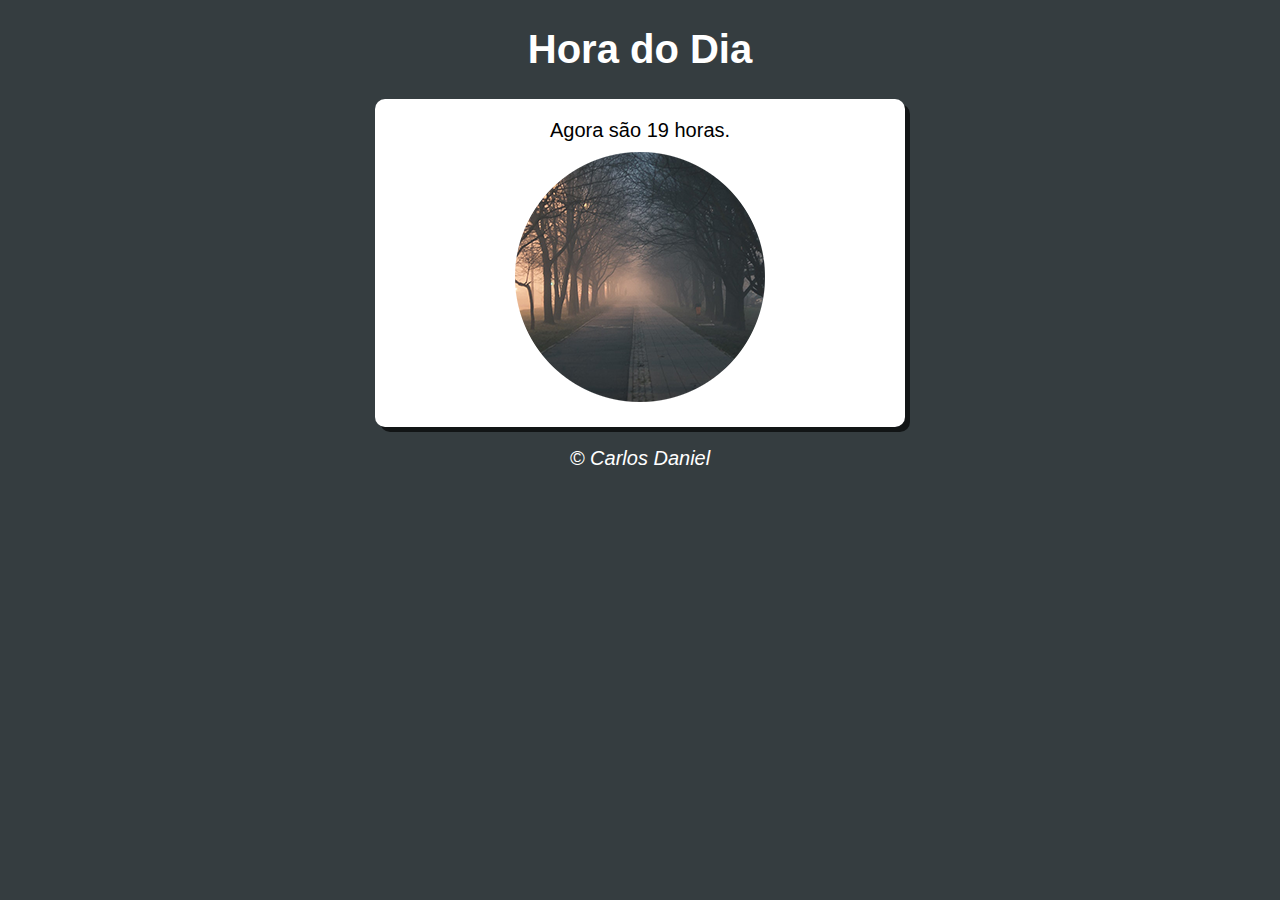
<file: ex014/index.html>
<!DOCTYPE html>
<html lang="pt-br">
<head>
    <meta charset="UTF-8">
    <meta name="viewport" content="width=device-width, initial-scale=1.0">
    <title>Hora do Dia</title>
    <link rel="stylesheet" href="style.css">
</head>
<body onload="carregar()">
    <header>
        <h1>Hora do Dia</h1>
    </header>
    <section>
        <div id="msg"></div>
        <div id="foto">
            <img id="imagem" src="foto_manha.png" alt="Foto do dia">
        </div>
    </section>
    <footer>
        <p>&copy; Carlos Daniel</p>
    </footer>
    <script src="script.js"></script>
</body>
</html>
</file>
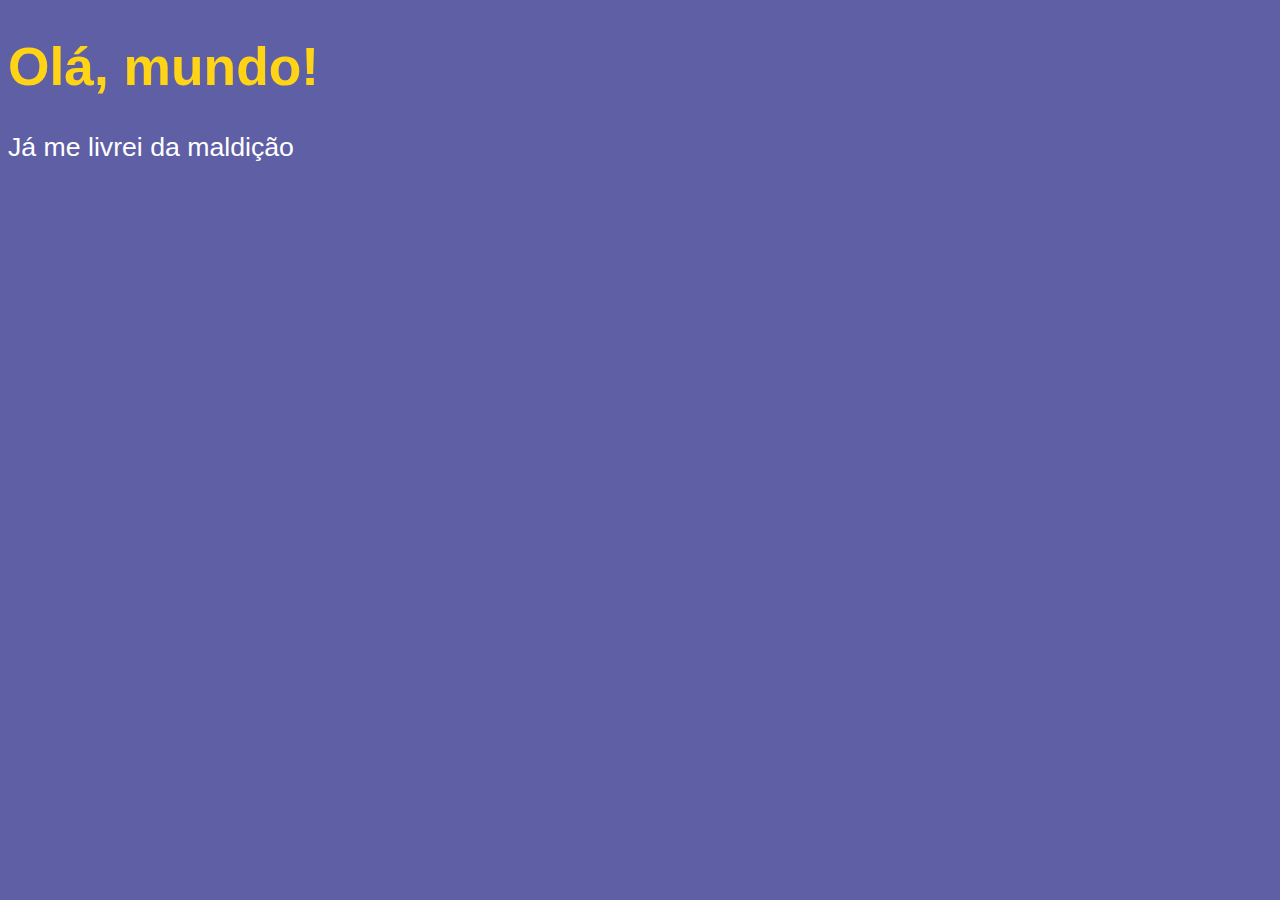
<file: aula04/ex001.html>
<!DOCTYPE html>
<html lang="pt-br">
<head>
    <meta charset="UTF-8">
    <meta name="viewport" content="width=device-width, initial-scale=1.0">
    <title>Meu primeiro programa</title>
    <style>
        body {
            background-color: rgb(95, 95, 165);
            color: white;
            font: normal 20pt Arial;
        }
        h1 {
            color: rgb(255, 212, 22);
        }
    </style>
</head>
<body>
    <h1>Olá, mundo!</h1>
    <p>Já me livrei da maldição</p>
    <script>
        window.alert('Minha primeira mensagem!')
        window.confirm('Está gostando de JS?')
        window.prompt('Qual é seu nome?') // pergunta o nome
    </script>
</body>
</html>
</file>
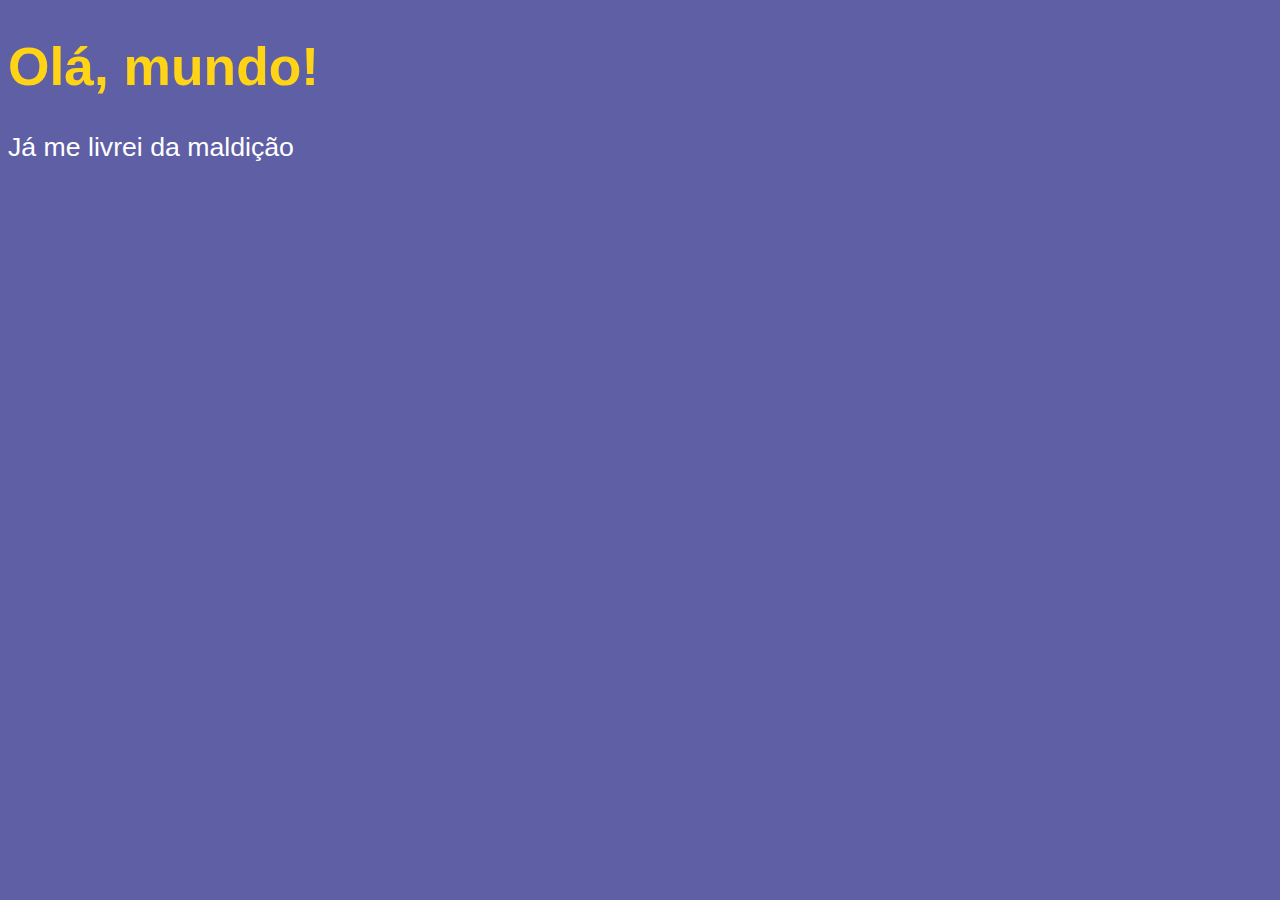
<file: aula06/ex002.html>
<!DOCTYPE html>
<html lang="pt-br">
<head>
    <meta charset="UTF-8">
    <meta name="viewport" content="width=device-width, initial-scale=1.0">
    <title>Meu primeiro programa</title>
    <style>
        body {
            background-color: rgb(95, 95, 165);
            color: white; /* Comentário em Css */
            font: normal 20pt Arial;
        }
        h1 {
            color: rgb(255, 212, 22);
        }
    </style>
</head>
<body>
    <h1>Olá, mundo!</h1> <!-- Isso é um comentário -->
    <p>Já me livrei da maldição</p>
    <script>
        var nome = window.prompt('Qual é seu nome?') // Vai perguntar o nome
        alert('Bem vindo, ' + nome + '!') /* Concatenação*/
    </script>
</body>
</html>
</file>
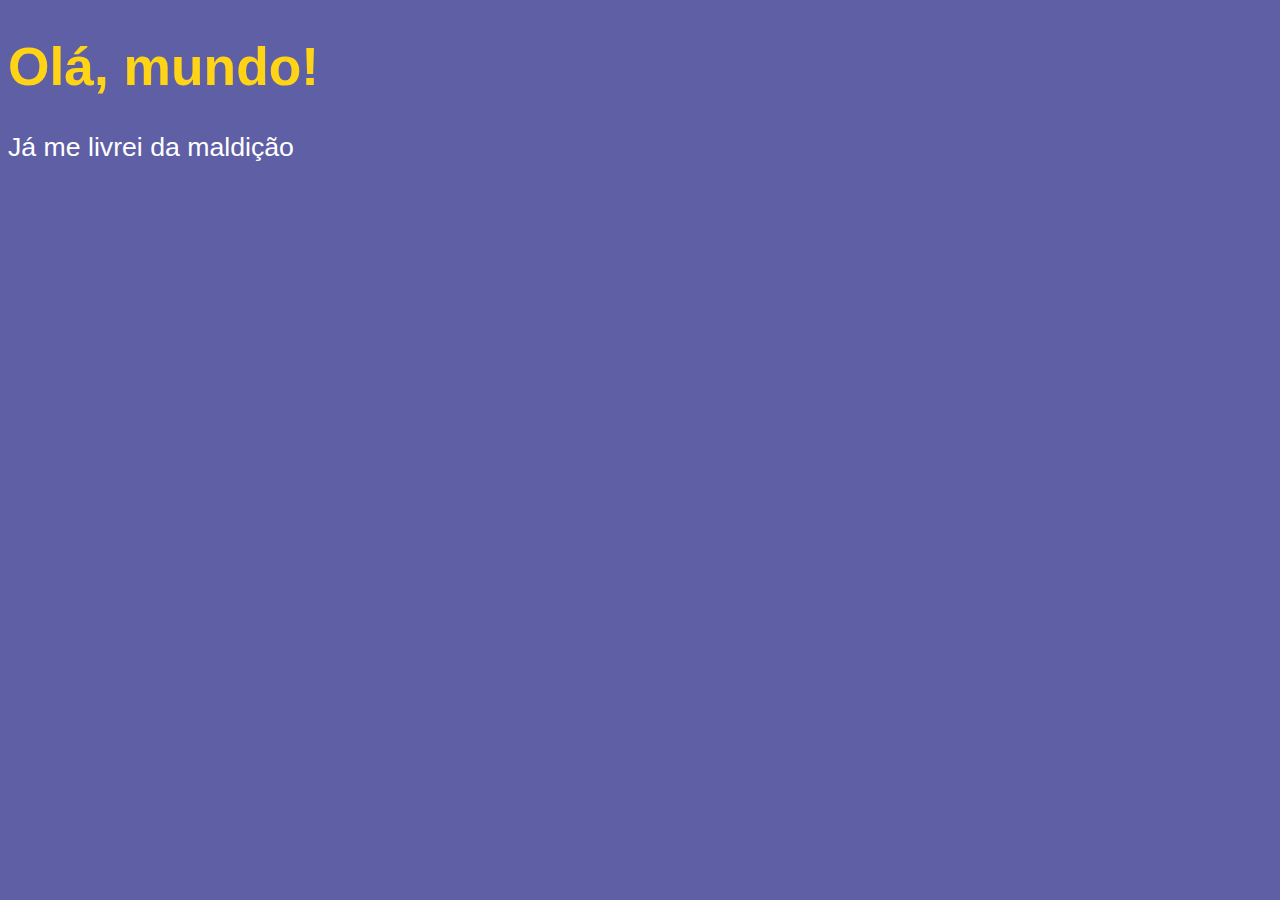
<file: aula06/ex003.html>
<!DOCTYPE html>
<html lang="pt-br">
<head>
    <meta charset="UTF-8">
    <meta name="viewport" content="width=device-width, initial-scale=1.0">
    <title>Meu primeiro programa</title>
    <style>
        body {
            background-color: rgb(95, 95, 165);
            color: white; /* Comentário em Css */
            font: normal 20pt Arial;
        }
        h1 {
            color: rgb(255, 212, 22);
        }
    </style>
</head>
<body>
    <h1>Olá, mundo!</h1> <!-- Isso é um comentário -->
    <p>Já me livrei da maldição</p>
    <script>
        // Número > String: String(n) ou n.toString()
        var n1 = Number(window.prompt('Digite um número: ')) // Prompt: usado para strings
        var n2 = Number.parseFloat(window.prompt('Digite outro número: ')) // parseFloat tbm funciona
        var soma = n1 + n2
        window.alert(`A soma entre ${n1} e ${n2} é igual a ${soma}`) // Template Strings
    </script>
</body>
</html>
</file>
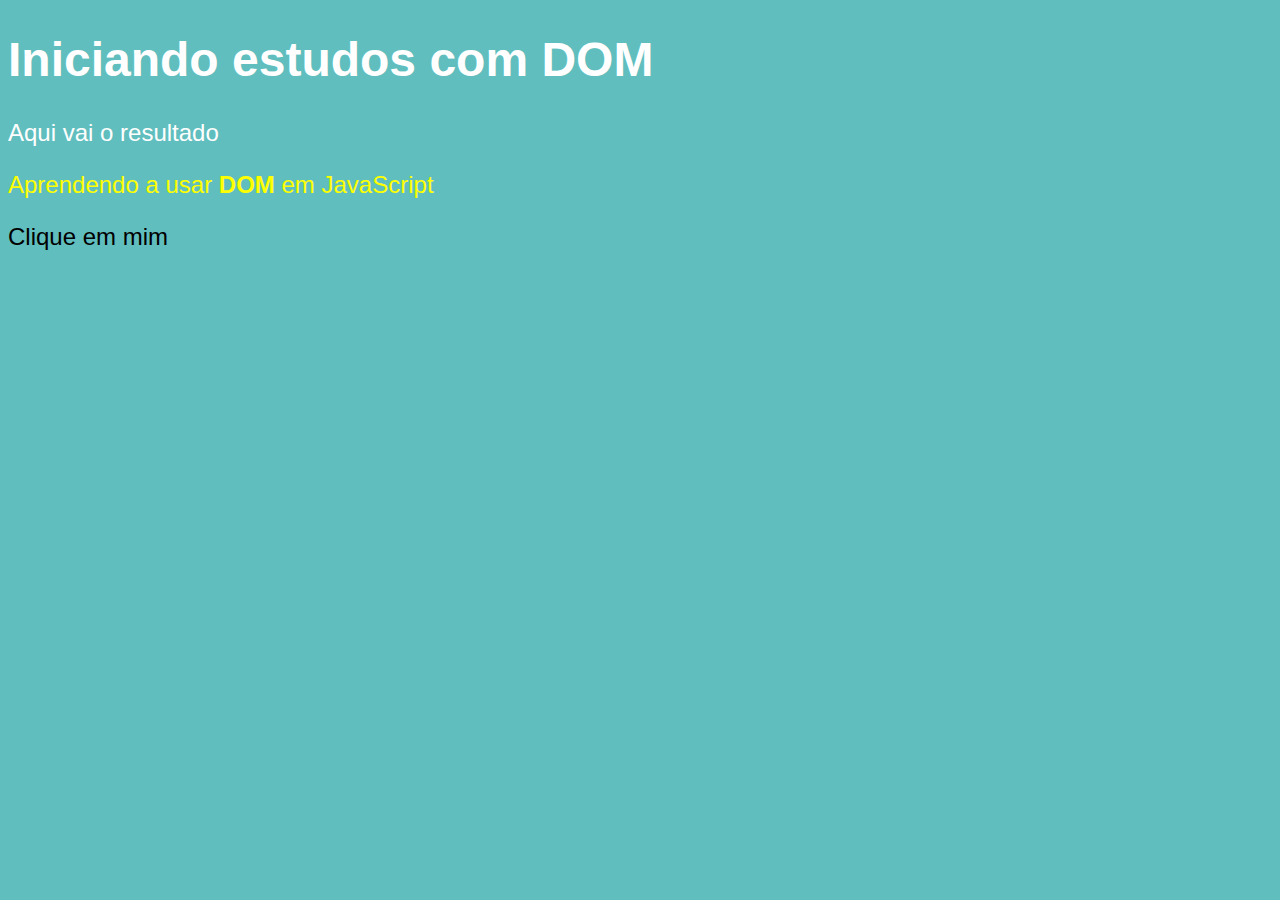
<file: aula06/ex005.html>
<!DOCTYPE html>
<html lang="pt-br">
<head>
    <meta charset="UTF-8">
    <meta name="viewport" content="width=device-width, initial-scale=1.0">
    <title>Primeiros passos com DOM</title>
    <style>
        body {
            background: rgb(96, 190, 190);
            color: white;
            font: normal 18pt Arial;
        }
    </style>
</head>
<body>
    <h1>Iniciando estudos com DOM</h1>
    <p>Aqui vai o resultado</p>
    <p>Aprendendo a usar <strong>DOM</strong> em JavaScript</p>
    <div id="msg">Clique em mim</div>
    <script>
        /*SELECIONANDO
        por Marca: getElementsByTagName()
        por ID: getElementById()
        por nome: getElementsByName()
        por classe: getElementsByClassName()
        por seletor: querySelector() ou querySelectorAll()
        */
        var corpo = window.document.body
        //corpo.style.background = 'black'
        var p1 = window.document.getElementsByTagName('p')[1]
        var d = window.document.querySelector('div#msg')
        d.style.color = 'black'
        /*var d = window.document.getElementById('msg')
        d.style.background = 'green'
        window.document.getElementById('msg').innerText = 'Olá!'
        d.innerText = 'Estou aguardando...'
        window.document.write('Está escrito assim: ' + p1.innerText)
        document.write(p1.innerHTML)
        window.alert(p1.innerText)*/
        p1.style.color = 'yellow'
    </script>
</body>
</html>
</file>
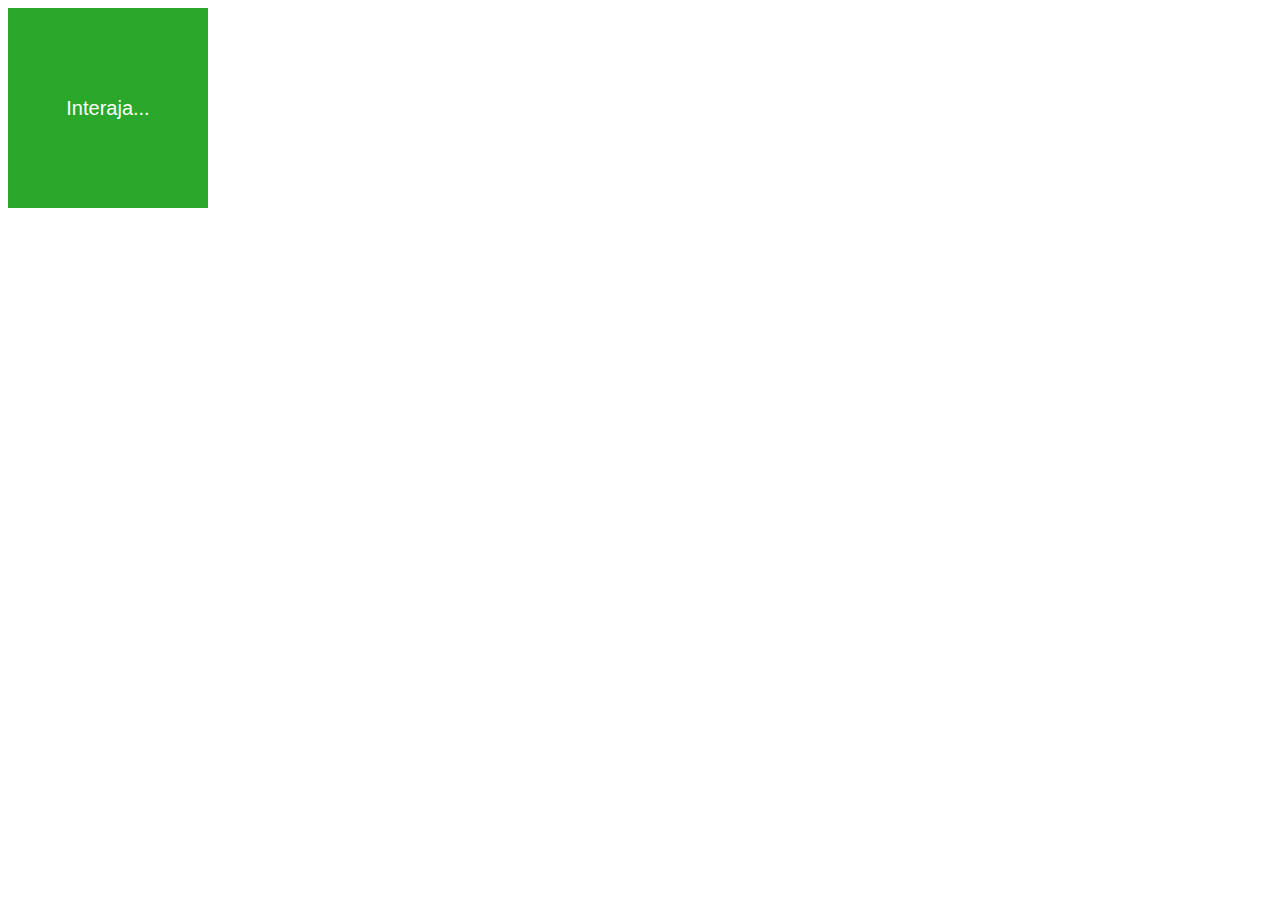
<file: aula10/ex006.html>
<!DOCTYPE html>
<html lang="pt-br">
<head>
    <meta charset="UTF-8">
    <meta name="viewport" content="width=device-width, initial-scale=1.0">
    <title>Eventos DOM</title>
    <style>
        div#area {
            font: normal 15pt Arial;
            background: rgb(43, 167, 43);
            color: white;
            width: 200px;
            height: 200px;
            line-height: 200px;
            text-align: center;
        }
    </style>
</head>
<body>
    <div id="area"> <!-- onclick="clicar()" onmouseenter="entrar()" onmouseout="sair()"-->
        Interaja...
    </div>

    <script>
        var a = windo.document.getElementById('area')
        a.addEventListener('click', clicar)
        a.addEventListener('mouseenter', entrar)
        a.addEventListener('mouseout', sair)
        function clicar() {
            a.innerText = 'Clicou!'
            a.style.backgroundColor = 'red'
        }
        function entrar() {
            a.innerText = 'Entrou!'
        }
        function sair() {
            a.innerText = 'Saiu!'
            a.style.backgroundColor = 'green'
        }
    </script>
</body>
</html>
</file>
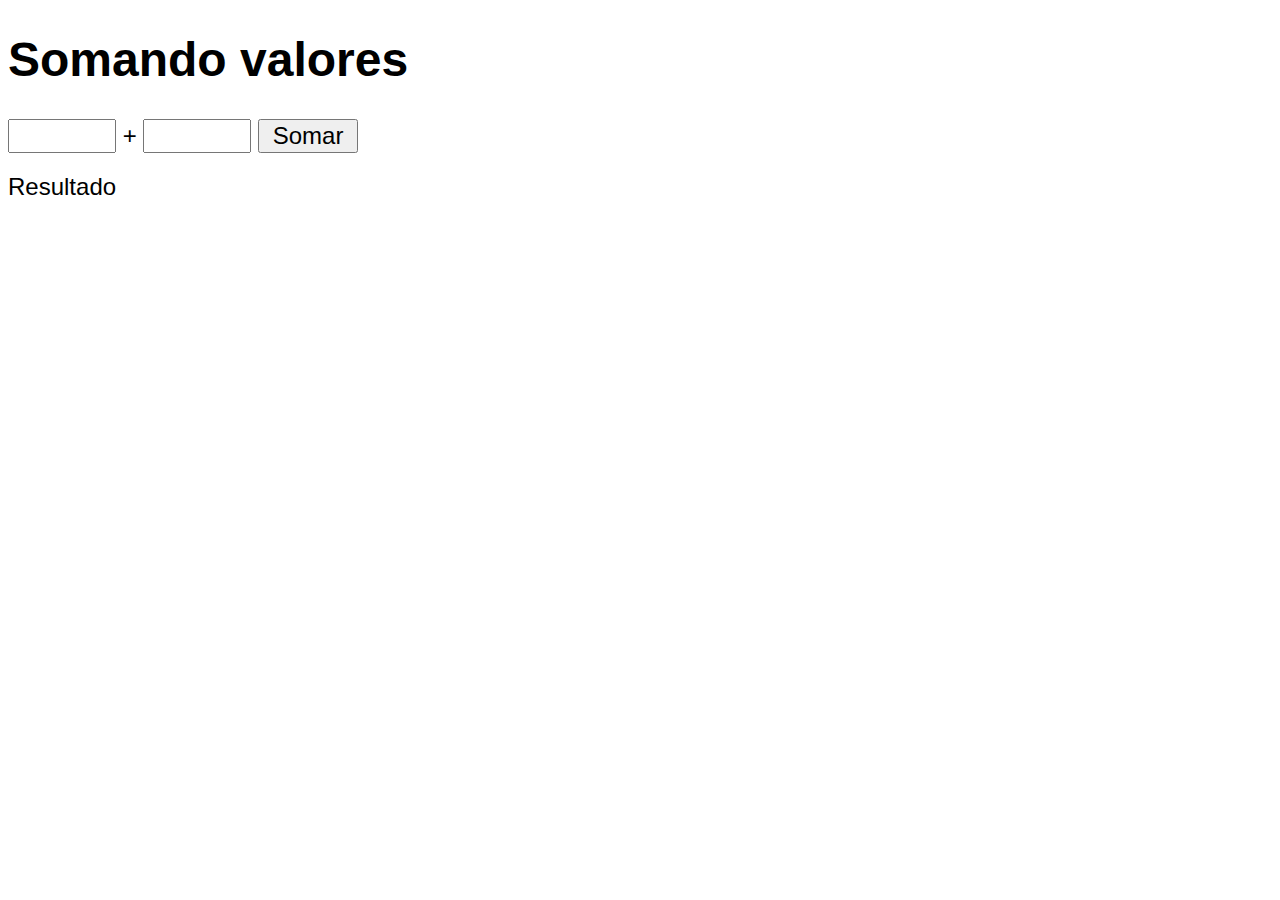
<file: aula10/ex007.html>
<!DOCTYPE html>
<html lang="en">
<head>
    <meta charset="UTF-8">
    <meta name="viewport" content="width=device-width, initial-scale=1.0">
    <title>Somando Números</title>
    <style>
        body {
            font: normal 18pt Arial;
        }
        input {
            font: normal 18pt Arial;
            width: 100px;
        }
        div#res {
            margin-top: 20px;
        }
    </style>
</head>
<body>
    <h1>Somando valores</h1>
    <input type="number" name="txtn1" id="txtn1"> +
    <input type="number" name="txtn2" id="txtn2">
    <input type="button" value="Somar" onclick="somar()">
    <div id="res">Resultado</div>
    <script>
        function somar() {
            var tn1 = document.getElementById('txtn1')
            var tn2 = document.querySelector('input#txtn2')
            var res = document.getElementById('res')
            var n1 = Number(tn1.value)
            var n2 = Number(tn2.value)
            var s = n1 + n2
            res.innerHTML = `A soma ente ${n1} e ${n2} é igual a <strong>${s}</strong>.`
        }
    </script>
</body>
</html>
</file>
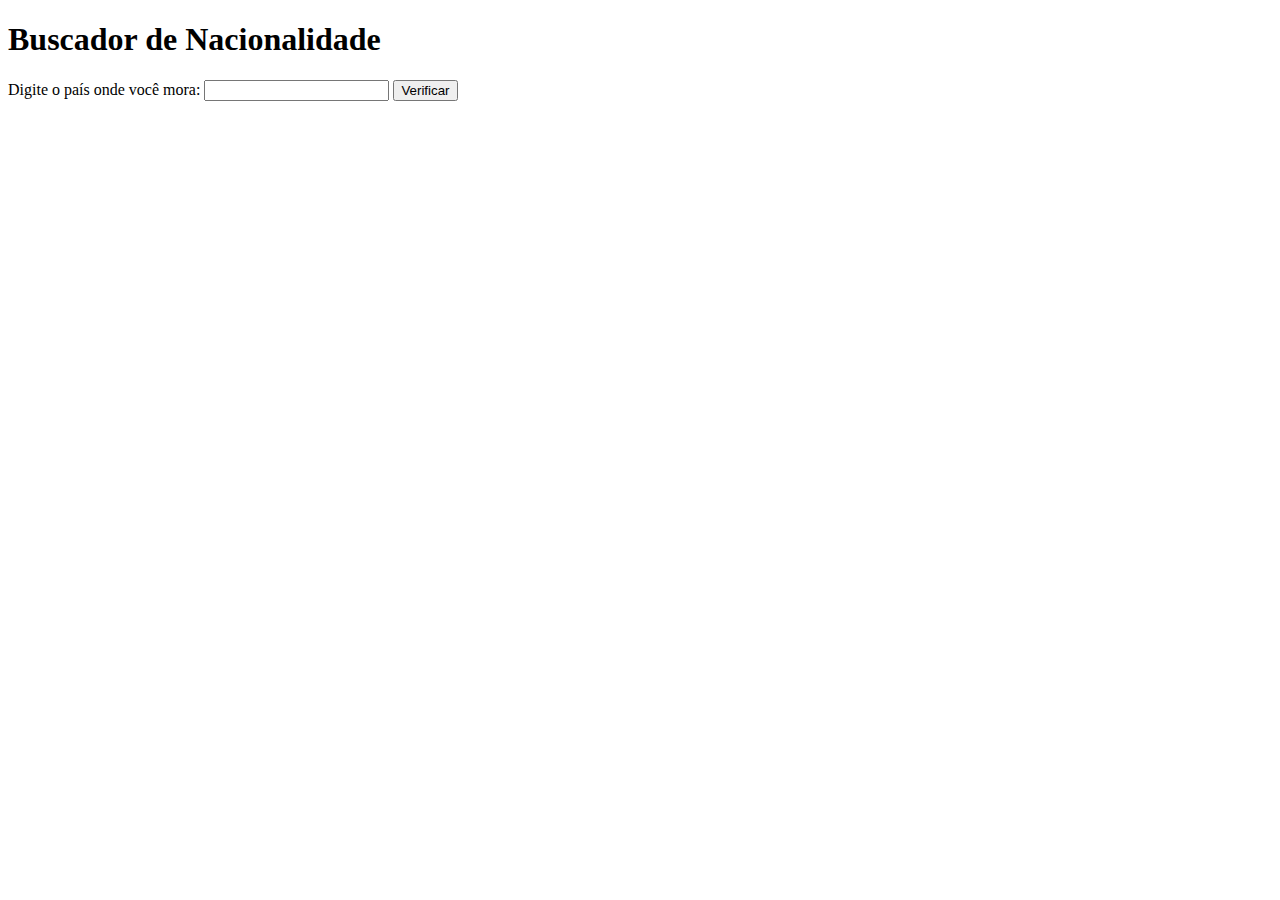
<file: aula11/ex009.html>
<!DOCTYPE html>
<html lang="pt-br">
<head>
    <meta charset="UTF-8">
    <meta name="viewport" content="width=device-width, initial-scale=1.0">
    <title>Nationality Finder</title>
</head>
<body>
    <h1>Buscador de Nacionalidade</h1>
    Digite o país onde você mora: <input type="text" name="country" id="country">
    <input type="button" value="Verificar" onclick="verificar()">
    <div id="res">

    </div>
    <script>
        function verificar() {
            var país = document.querySelector('input#country').value
            var res = document.querySelector('div#res')
            res.innerHTML = `<p>Vivendo em ${país}...</p>`
            if (país == 'Brasil') {
                res.innerHTML += 'Você é Brasileiro!'
            } else {
                res.innerHTML += 'Você é estrangeiro!'
            }
        }
    </script>
</body>
</html>
</file>
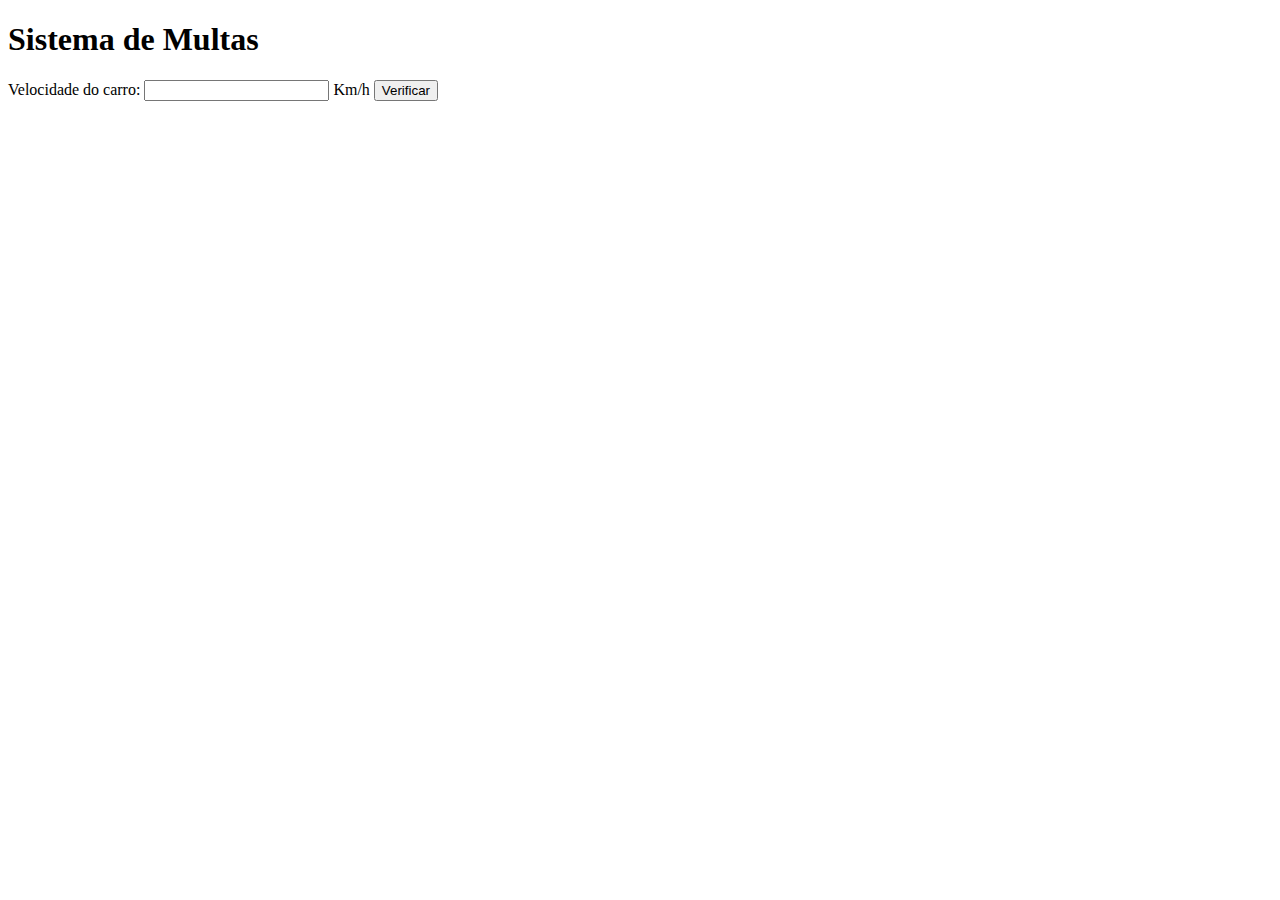
<file: aula11/ex010.html>
<!DOCTYPE html>
<html lang="pt-br">
<head>
    <meta charset="UTF-8">
    <meta name="viewport" content="width=device-width, initial-scale=1.0">
    <title>DETRAN</title>
</head>
<body>
    <h1>Sistema de Multas</h1>
    Velocidade do carro: <input type="number" name="txtvel" id="txtvel"> Km/h
    <input type="button" value="Verificar" onclick="calcular()">
    <div id="res">

    </div>
    <script>
        function calcular() {
            var txtv = document.querySelector('input#txtvel')
            var res = document.querySelector('div#res')
            var vel = Number(txtv.value)
            res.innerHTML = `<p>Sua velocidade atual é de <strong>${vel}Km/h.</strong></p>`
            if (vel > 60) {
                res.innerHTML += `<p>Você está <strong>MULTADO</strong> por excesso de velocidade!<p/>`
            }
            res.innerHTML += `<p>Dirija sempre com o cinto de segurança!</p>`
        }
    </script>
</body>
</html>
</file>
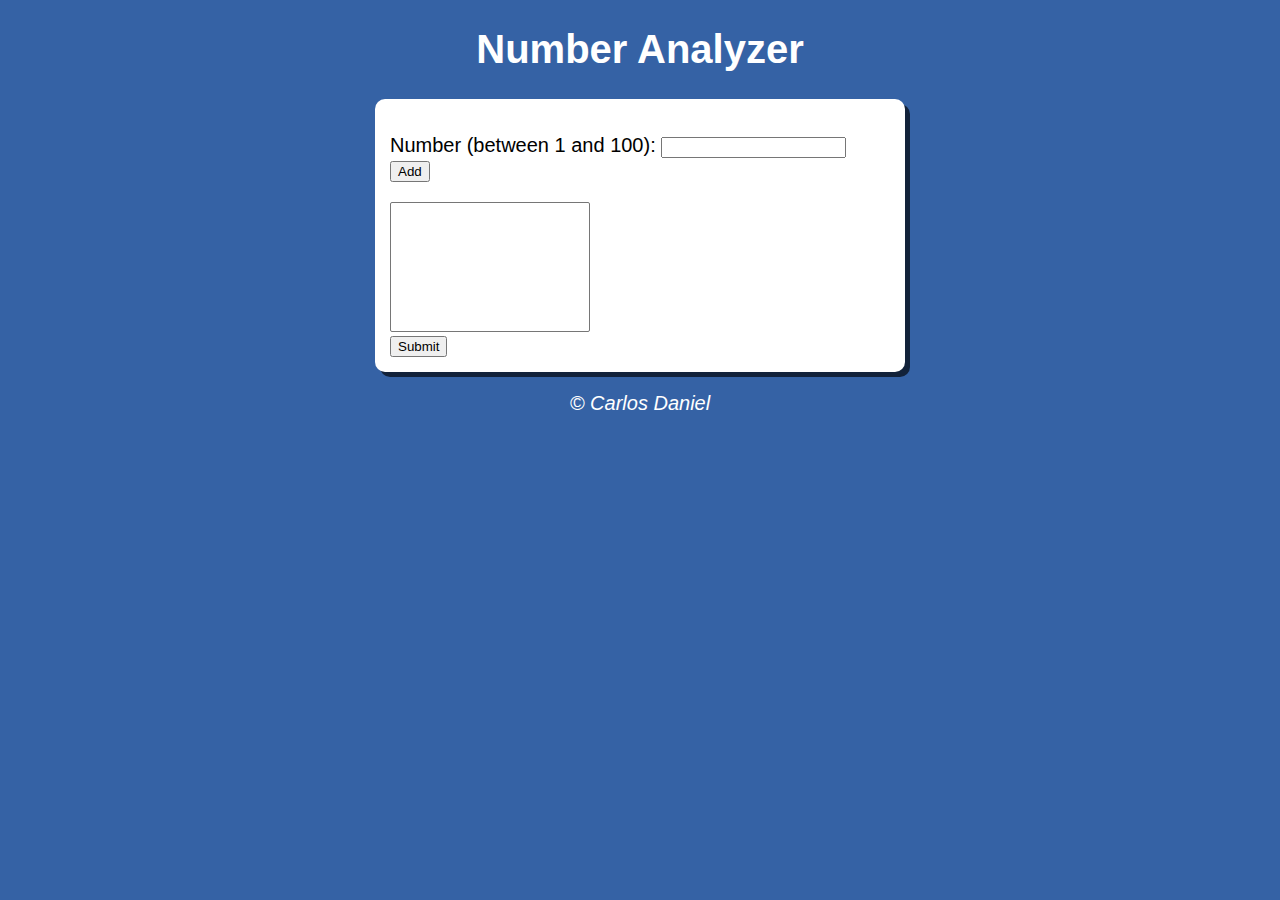
<file: aula16ex/model.html>
<!DOCTYPE html>
<html lang="pt-br">
<head>
    <meta charset="UTF-8">
    <meta name="viewport" content="width=device-width, initial-scale=1.0">
    <title>Number Analyzer</title>
    <link rel="stylesheet" href="style.css">
</head>
<body>
    <header>
        <h1>Number Analyzer</h1>
    </header>
    <section>
        <div>
            <p>
                Number (between 1 and 100):
                <input type="number" id="number">
                <button onclick="addNumber()">Add</button>
                <!-- parentheses can mess you up big time-->
            </p>
            
            <select id="addedValues" size="8"></select>
            <br>
            <button onclick="submit()">Submit</button>
        </div>

        <div id="result"></div>
    </section>
    <footer>
        <p>&copy; Carlos Daniel</p>
    </footer>
    <script src="script.js"></script>
</body>
</html>
</file>
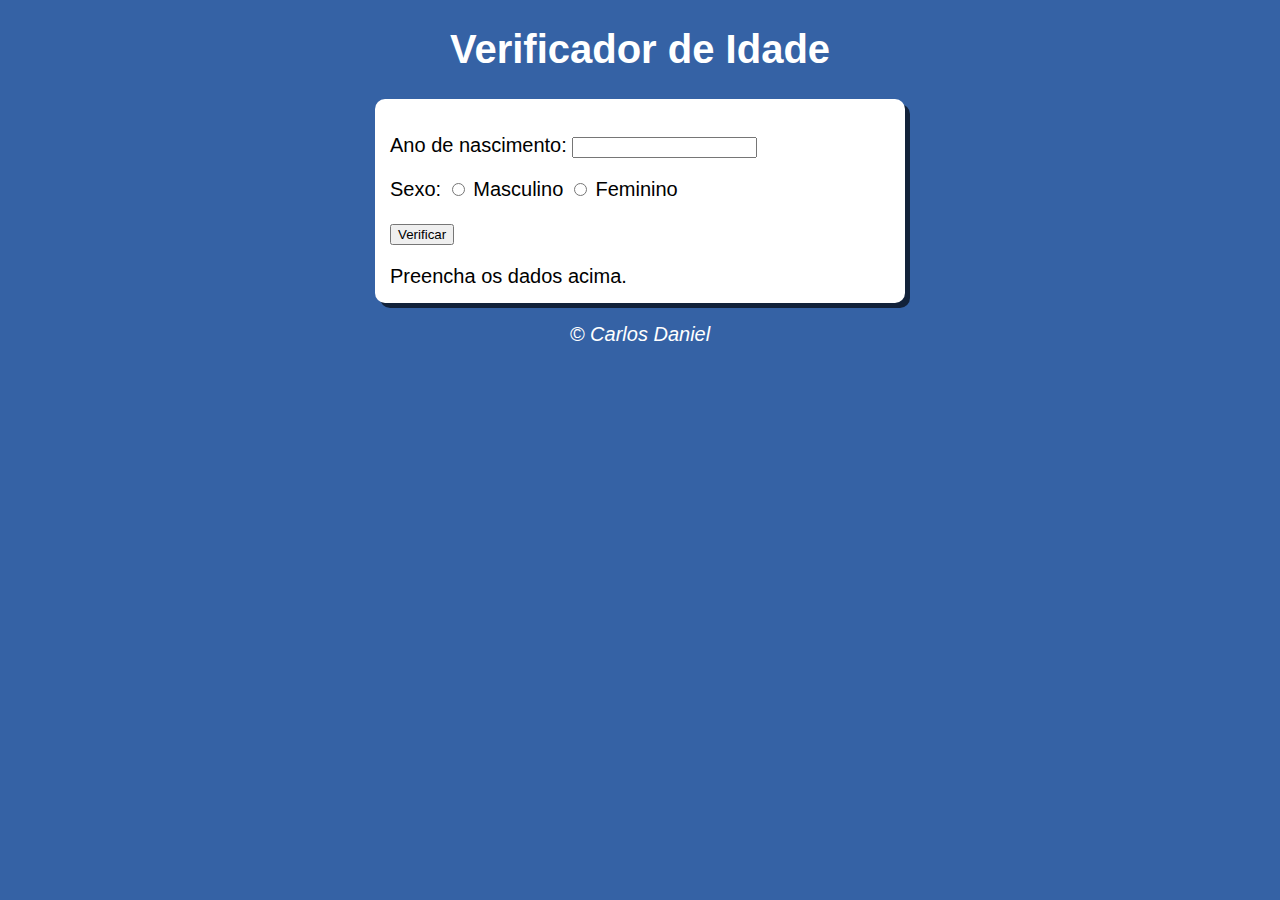
<file: aula12ex/ex015/modelo.html>
<!DOCTYPE html>
<html lang="pt-br">
<head>
    <meta charset="UTF-8">
    <meta name="viewport" content="width=device-width, initial-scale=1.0">
    <title>Verificador de Idade</title>
    <link rel="stylesheet" href="style.css">
</head>
<body>
    <header>
        <h1>Verificador de Idade</h1>
    </header>
    <section>
        <div>
            <p>
                Ano de nascimento:
                <input type="number" name="txtano" id="txtano" min="0">
            </p>
            <p>
                Sexo:
                <input type="radio" name="radsex" id="masc">
                <label for="masc">Masculino</label>
                <input type="radio" name="radsex" id="fem">
                <label for="fem">Feminino</label>
            </p>
            <p>
                <button onclick="verificar()">Verificar</button>
            </p>
        </div>
        <div id="res">
            Preencha os dados acima.
        </div>
    </section>
    <footer>
        <p>&copy; Carlos Daniel</p>
    </footer>
    <script src="script.js"></script>
</body>
</html>
</file>
<file: ex014/style.css>
body {
    background: rgb(53, 98, 165);
    font: normal 15pt Arial;
}

header {
    color: white;
    text-align: center;
}

section {
    background: white;
    border-radius: 10px;
    padding: 15px;
    width: 500px;
    margin: auto;
    box-shadow: 5px 5px rgba(0, 0, 0, 0.651);
}

div {
    text-align: center;
    padding: 5px;
}

footer {
    color: white;
    text-align: center;
    font-style: italic;
}
</file>
<file: aula16ex/style.css>
body {
    background: rgb(53, 98, 165);
    font: normal 15pt Arial;
}

header {
    color: white;
    text-align: center;
}

select {
    width: 200px;
}

section {
    background: white;
    border-radius: 10px;
    padding: 15px;
    width: 500px;
    margin: auto;
    box-shadow: 5px 5px rgba(0, 0, 0, 0.651);
}

footer {
    color: white;
    text-align: center;
    font-style: italic;
}
</file>
<file: aula12ex/ex015/style.css>
body {
    background: rgb(53, 98, 165);
    font: normal 15pt Arial;
}

header {
    color: white;
    text-align: center;
}

section {
    background: white;
    border-radius: 10px;
    padding: 15px;
    width: 500px;
    margin: auto;
    box-shadow: 5px 5px rgba(0, 0, 0, 0.651);
}

footer {
    color: white;
    text-align: center;
    font-style: italic;
}
</file>
